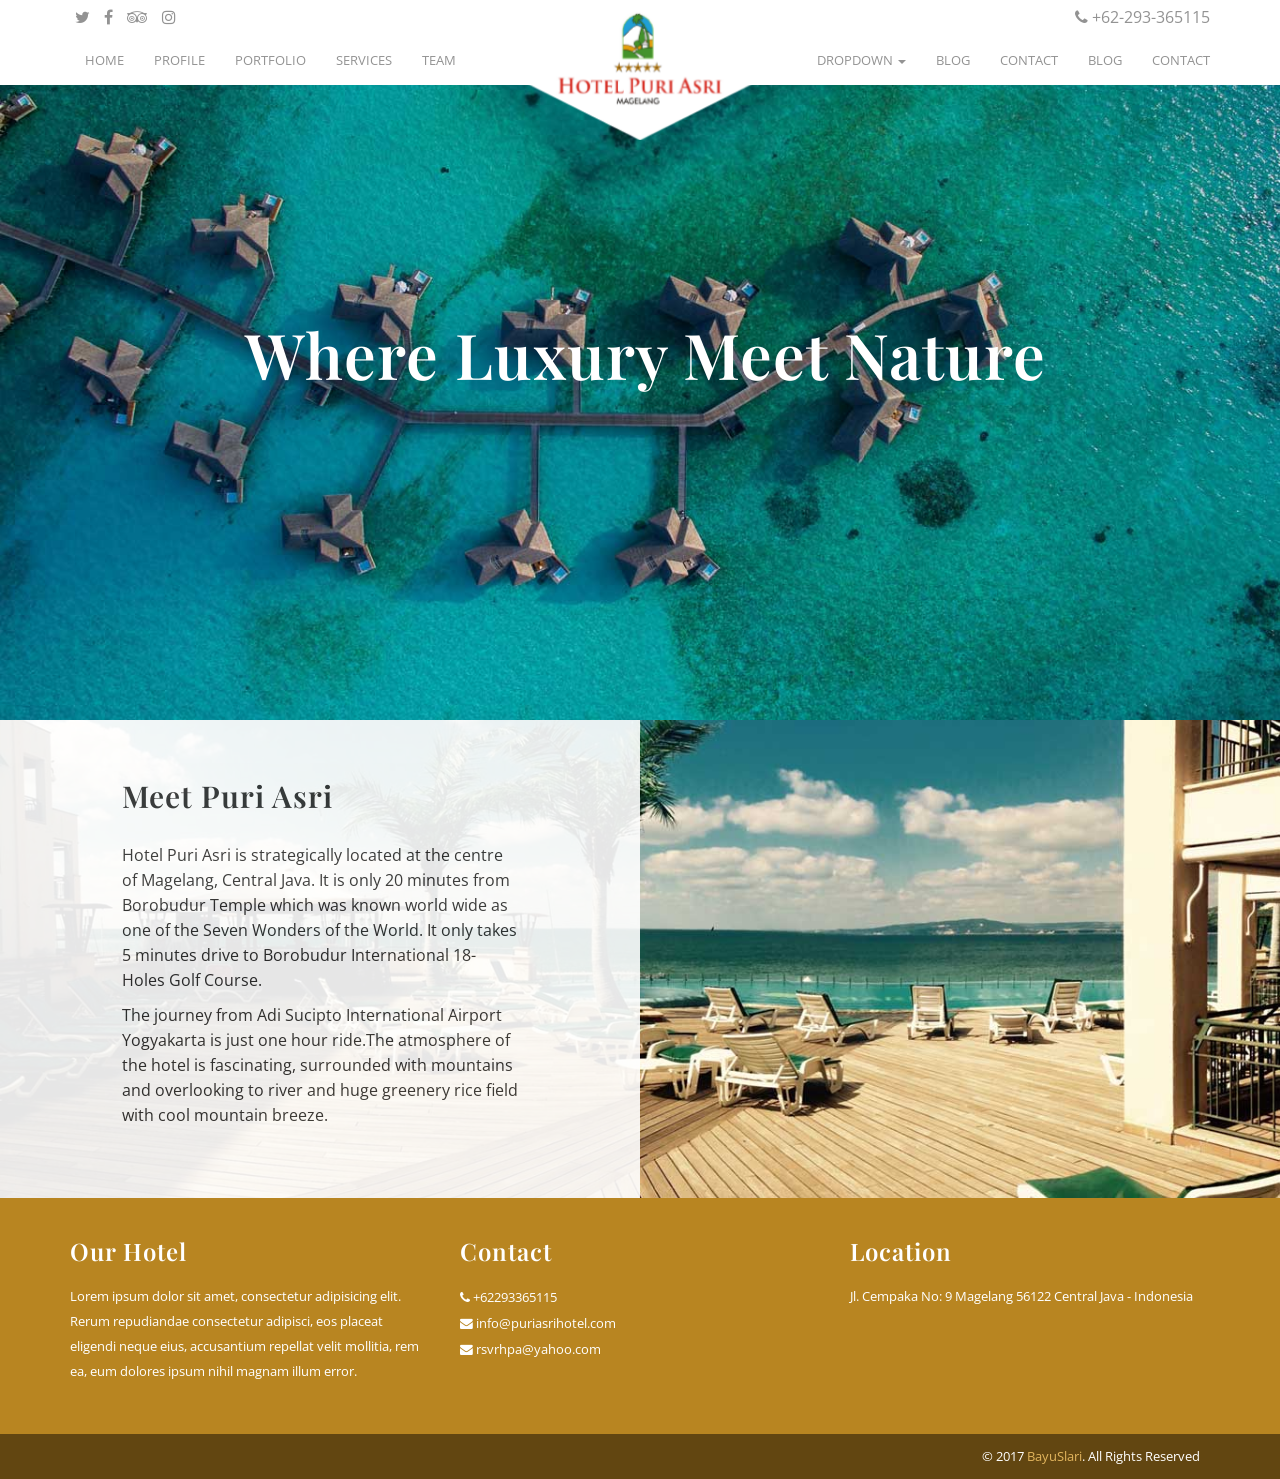
<file: index.html>
<!DOCTYPE html>
<html>

<head>
    <title>Slari Boilerplate</title>
    <meta name="description" content="">
    <meta name="keywords" content="">
    <meta charset="utf-8">
    <meta name="author" content="">
    <!--[if IE]><meta http-equiv='X-UA-Compatible' content='IE=edge,chrome=1'><![endif]-->
    <meta name="viewport" content="width=device-width, initial-scale=1, user-scalable=0">
    <!-- Favicon -->
    <link rel="shortcut icon" type="image/png" href="favicon.png">
    <!-- Vendor CSS -->
    <link rel="stylesheet" type="text/css" href="./css/vendor/bootstrap.min.css">
    <link rel="stylesheet" type="text/css" href="./css/vendor/animate.css">
    <link rel='stylesheet' type="text/css" href='./css/font-awesome.min.css'>
    <link rel='stylesheet' type="text/css" href='./css/vendor/owl.carousel.min.css'>
    <!-- Custom CSS -->
    <link rel="stylesheet" type="text/css" href="./css/custom.css">
    <!-- Fonts -->
    <link href="https://fonts.googleapis.com/css?family=Open+Sans:300,400|Playfair+Display:400,400i,700,700i,900" rel="stylesheet">
</head>

<body>
    <div id="header">
        <section id="section-header-top">
            <div class="container">
                <div id="header-top">
                    <div class="row">
                        <div class="col-md-6 text-left">
                            <ul class="list-inline socmed m0">
                                <li>
                                    <a href="#" class="social-link">
                                        <i class="fa fa-twitter" aria-hidden="true"></i>
                                    </a>
                                </li>
                                <li>
                                    <a href="#" class="social-link">
                                        <i class="fa fa-facebook" aria-hidden="true"></i>
                                    </a>
                                </li>
                                <li>
                                    <a href="#" class="social-link">
                                        <i class="fa fa-tripadvisor" aria-hidden="true"></i>
                                    </a>
                                </li>
                                <li>
                                    <a href="#" class="social-link">
                                        <i class="fa fa-instagram" aria-hidden="true"></i>
                                    </a>
                                </li>
                            </ul>
                        </div>
                        <div class="col-md-6 text-right">
                            <a href="tel:+62293365115">
                                <i class="fa fa-phone"></i> +62-﻿293-365115
                            </a>
                        </div>
                    </div>
                </div>
                <!-- /#Section Header Top -->
            </div>
        </section>
        <!-- /#Section Header Top -->
        <section id="section-header-middle">
            <div class="container">
                <div id="header-middle" class="clearfix">
                    <div class="row">
                        <div class="navbar-header">
                            <button type="button" class="navbar-toggle collapsed" data-toggle="collapse" data-target="#navbar" aria-expanded="false" aria-controls="navbar">
                                <span class="sr-only">Toggle navigation</span>
                                <span class="icon-bar top-bar"></span>
                                <span class="icon-bar middle-bar"></span>
                                <span class="icon-bar bottom-bar"></span>
                            </button>
                            <a class="navbar-brand navbar-brand-centered" href="#">
                                <img src="img/logopuriasritri.png" alt="logo-img" class="main-logo">
                            </a>
                            <!-- /Navbar Logo -->
                        </div>
                        <!-- /.Navbar Header -->
                        <div id="navbar" class="navbar-collapse collapse">
                            <ul class="nav navbar-nav">
                                <li><a href="#home">Home</a></li>
                                <li><a href="#profile">Profile</a></li>
                                <li><a href="#portfolio">Portfolio</a></li>
                                <li><a href="#services">Services</a></li>
                                <li><a href="#team">Team</a></li>
                            </ul>
                            <ul class="nav navbar-nav navbar-right">
                                <li class="dropdown">
                                    <a href="#" class="dropdown-toggle" data-toggle="dropdown" role="button" aria-haspopup="true" aria-expanded="false">Dropdown <span class="caret"></span></a>
                                    <ul class="dropdown-menu">
                                        <li><a href="#">Action</a></li>
                                        <li><a href="#">Another action</a></li>
                                        <li><a href="#">Something else here</a></li>
                                        <li role="separator" class="divider"></li>
                                        <li><a href="#">Separated link</a></li>
                                        <li role="separator" class="divider"></li>
                                        <li><a href="#">One more separated link</a></li>
                                    </ul>
                                </li>
                                <li><a href="#blog">Blog</a></li>
                                <li><a href="#contact-info">Contact</a></li>
                                <li><a href="#blog">Blog</a></li>
                                <li><a href="#contact-info">Contact</a></li>
                            </ul>
                        </div>
                        <!-- /Navbar Collapse -->
                    </div>
                </div>
            </div>
        </section>
        <!-- /Section Header Top -->
    </div>
    <!-- /Header -->
    <div id="content">
        <section id="section-home-top">
            <div class="container-fluid">
                <div class="home-top">
                    <div class="row">
                        <!-- Slider -->
                        <div class="slideshow owl-carousel">
                            <div class="item-slider">
                                <img src="img/resort-1.jpg" alt="">
                                <div class="jumbotron vertical-align text-center">
                                    <div class="hero-text container ">
                                        <h1>Where Luxury Meet Nature</h1>
                                    </div>
                                </div>
                            </div>
                            <!-- /Item slider 1 -->
                            <div class="item-slider">
                                <img src="img/resort-2.jpg" alt="">
                                <div class="jumbotron vertical-align text-center">
                                    <div class="hero-text container ">
                                        <h1>We <span>create</span> big impact</h1>
                                        <a class="btn btn-custom btn-lg" href="#" role="button">Learn more</a>
                                    </div>
                                </div>
                            </div>
                            <!-- /Item slider 2 -->
                        </div>
                        <!-- /Slider -->
                    </div>
                </div>
            </div>
        </section>
        <section id="section-home-middle" class="section-bg" style="background-image: url('img/resort-3.jpg');">
            <div class="container-fluid">
                <div class="home-middle block-half">
                    <div class="row">
                        <div class="col-md-6 block-bg pt6 pb6">
                            <div class="row">
                                <div class="col-md-offset-2 col-md-8">
                                    <h2 class="section-title mb3">
                                        Meet Puri Asri
                                    </h2>
                                    <p>Hotel Puri Asri is strategically located at the centre of Magelang, Central Java. It is only 20 minutes from Borobudur Temple which was known world wide as one of the Seven Wonders of the World. It only takes 5 minutes drive to Borobudur International 18-Holes Golf Course.</p>
                                    <p>The journey from Adi Sucipto International Airport Yogyakarta is just one hour ride.The atmosphere of the hotel is fascinating, surrounded with mountains and overlooking to river and huge greenery rice field with cool mountain breeze.</p>
                                </div>
                            </div>
                        </div>
                        <div class="col-md-6">
                        </div>
                    </div>
                </div>
            </div>
        </section>
    </div>
    <!-- /Content -->
    <div id="footer">
        <section id="section-footer-top">
            <div class="container">
                <div class="footer-top">
                    <div class="row">
                        <div class="col-md-4 pt4 pb4">
                            <h3 class="section-title mb2">Our Hotel</h3>
                            <p>Lorem ipsum dolor sit amet, consectetur adipisicing elit. Rerum repudiandae consectetur adipisci, eos placeat eligendi neque eius, accusantium repellat velit mollitia, rem ea, eum dolores ipsum nihil magnam illum error.</p>
                        </div>
                        <div class="col-md-4 pt4 pb4">
                            <h3 class="section-title mb2">Contact</h3>
                            <ul class="footer-contact list-unstyled">
                                <li class="footer-contact-item">
                                    <a href="tel:+62293365115"><i class="fa fa-phone"></i> +62293365115</a>
                                </li>
                                <li class="footer-contact-item">
                                    <a href="mailto:​info@puriasrihotel.com"><i class="fa fa-envelope"></i> ​info@puriasrihotel.com</a>
                                </li>
                                <li class="footer-contact-item">
                                    <a href="mailto:​​rsvrhpa@yahoo.com"><i class="fa fa-envelope"></i> ​​rsvrhpa@yahoo.com</a>
                                </li>

                            </ul>
                        </div>
                        <div class="col-md-4 pt4 pb4">
                            <h3 class="section-title mb2">Location</h3>
                            <p>Jl. Cempaka No: 9 Magelang 56122 Central Java - Indonesia</p>
                        </div>
                    </div>
                </div>
            </div>
        </section>
        <section id="section-footer-middle">
            <div class="container">
                <div class="footer-middle">
                    <div class="row">
                        <div class="col-md-12 text-right">
                            <p class="p1 m0">© 2017 <a href="http://bayuslari.com">BayuSlari</a>. All Rights Reserved</p>
                        </div>
                    </div>
                </div>
            </div>
        </section>
    </div>
    <!-- /Footer -->
    <!-- Vendor Script -->
    <script type="text/javascript" src="js/vendor/jquery.min.js"></script>
    <script type="text/javascript" src="js/vendor/bootstrap.min.js"></script>
    <script type="text/javascript" src="js/vendor/owl.carousel.min.js"></script>
    <!-- Custom Script -->
    <script type="text/javascript" src="js/custom.js"></script>
</body>

</html>
</file>
<file: css/custom.css>
html{font-size:16px}body{font-size:62.5%}body,html{width:100%;height:100%}body{font-family:'Open Sans', sans-serif;font-size:1rem;line-height:25px;overflow-x:hidden;color:#2e2e2e;background-color:#fff;-webkit-font-smoothing:antialiased}img{max-width:100%;height:auto}.clearfix{clear:both}.black-color{color:#e2b55d}.muted-color{color:#939393}.grey-color{color:#e2b55d}.base-color{color:#e2b55d}.white-color{color:#fff}a{cursor:pointer;-webkit-transition:all .3s ease-in-out;-moz-transition:all .3s ease-in-out;-o-transition:all .3s ease-in-out;transition:all .3s ease-in-out;color:#e2b55d;outline:none}a:focus,a:hover{text-decoration:none;color:#e2b55d;outline:none}h1,h2,h3,h4,h5,h6{font-family:'Playfair Display', serif;font-weight:600;margin-top:0;letter-spacing:1px}h4{text-transform:uppercase}h5{font-size:1rem}p{font-weight:400}.text-bold{font-weight:500}.p0{padding:0 !important}.p1{padding:10px !important}.p2{padding:20px !important}.p3{padding:30px !important}.p4{padding:40px !important}.p5{padding:50px !important}.p6{padding:60px !important}.p7{padding:70px !important}.p8{padding:80px !important}.p9{padding:90px !important}.p10{padding:100px !important}.pt1{padding-top:10px !important}.pt2{padding-top:20px !important}.pt3{padding-top:30px !important}.pt4{padding-top:40px !important}.pt5{padding-top:50px !important}.pt6{padding-top:60px !important}.pt7{padding-top:70px !important}.pt8{padding-top:80px !important}.pt9{padding-top:90px !important}.pt10{padding-top:100px !important}.pb1{padding-bottom:10px !important}.pb2{padding-bottom:20px !important}.pb3{padding-bottom:30px !important}.pb4{padding-bottom:40px !important}.pb5{padding-bottom:50px !important}.pb6{padding-bottom:60px !important}.pb7{padding-bottom:70px !important}.pb8{padding-bottom:80px !important}.pb9{padding-bottom:90px !important}.pb10{padding-bottom:100px !important}.pl1{padding-left:10px !important}.pl2{padding-left:20px !important}.pl3{padding-left:30px !important}.pl4{padding-left:40px !important}.pl5{padding-left:50px !important}.pl6{padding-left:60px !important}.pl7{padding-left:70px !important}.pl8{padding-left:80px !important}.pl9{padding-left:90px !important}.pl10{padding-left:100px !important}.pr1{padding-right:10px !important}.pr2{padding-right:20px !important}.pr3{padding-right:30px !important}.pr4{padding-right:40px !important}.pr5{padding-right:50px !important}.pr6{padding-right:60px !important}.pr7{padding-right:70px !important}.pr8{padding-right:80px !important}.pr9{padding-right:90px !important}.pr10{padding-right:100px !important}.m0{margin:0 !important}.mt1{margin-top:10px !important}.mt2{margin-top:20px !important}.mt3{margin-top:30px !important}.mt4{margin-top:40px !important}.mt5{margin-top:50px !important}.mt6{margin-top:60px !important}.mt7{margin-top:70px !important}.mt8{margin-top:80px !important}.mt9{margin-top:90px !important}.mt10{margin-top:100px !important}.mb1{margin-bottom:10px !important}.mb2{margin-bottom:20px !important}.mb3{margin-bottom:30px !important}.mb4{margin-bottom:40px !important}.mb5{margin-bottom:50px !important}.mb6{margin-bottom:60px !important}.mb7{margin-bottom:70px !important}.mb8{margin-bottom:80px !important}.mb9{margin-bottom:90px !important}.mb10{margin-bottom:100px !important}.ml1{margin-left:10px !important}.ml2{margin-left:20px !important}.ml3{margin-left:30px !important}.ml4{margin-left:40px !important}.ml5{margin-left:50px !important}.ml6{margin-left:60px !important}.ml7{margin-left:70px !important}.ml8{margin-left:80px !important}.ml9{margin-left:90px !important}.ml10{margin-left:100px !important}.mr1{margin-right:10px !important}.mr2{margin-right:20px !important}.mr3{margin-right:30px !important}.mr4{margin-right:40px !important}.mr5{margin-right:50px !important}.mr6{margin-right:60px !important}.mr7{margin-right:70px !important}.mr8{margin-right:80px !important}.mr9{margin-right:90px !important}.mr10{margin-right:100px !important}#header{position:fixed;z-index:100;top:0;left:0;width:100%}#section-header-top{transition:height .2s ease-in-out;border-bottom:none;background-color:#fff}.sticky-header-on #section-header-top{overflow:hidden;height:0}@media (min-width: 992px){#section-header-top{height:35px;min-height:auto}}@media screen and (min-width: 768px){.navbar-brand-centered{position:fixed;top:0;left:50%;display:block;height:auto;margin-left:-140px;padding:0;text-align:center}.navbar>.container .navbar-brand-centered,.navbar>.container-fluid .navbar-brand-centered{margin-left:-80px}.sticky-header-on .navbar-brand{top:-35px;transform:scale(0.6)}.navbar-brand{transition:all .2s ease-in-out}.navbar-brand img{width:280px}.navbar-nav>li>a{font-size:0.8rem;text-transform:uppercase;color:#939393}}#header-top{padding-top:5px;padding-bottom:5px}#header-top a{color:#939393}#section-header-middle{background:#fff}.vertical-align{position:absolute;top:50%;transform:translateY(-50%)}.jumbotron{color:#fff;background-color:transparent}:focus{outline:none}.btn.btn-custom{font-family:'Raleway', sans-serif;font-weight:700;margin-right:5px;padding:8px 20px;transition:all .3s ease-in-out;vertical-align:top;letter-spacing:1px;text-transform:uppercase;color:#fff;border-radius:3px;background-color:#e2b55d}.btn.btn-custom:hover{background-color:#dda73f}.btn.btn-custom.btn-wire{color:#e2b55d;border:1px solid #e2b55d;background-color:transparent}.btn.btn-custom.btn-wire:hover{color:#fff;background-color:#e2b55d}.btn.btn-custom>i{padding-right:2px}@media (max-width: 767px){.btn.btn-custom.btn-lg{font-size:1rem;line-height:1.4;padding:6px 12px}}.btn.btn-custom.btn-circle{line-height:46px;width:48px;height:48px;padding:0;border-radius:50%;box-shadow:none}.btn.btn-custom.btn-circle.btn-lg{line-height:52px;width:54px;height:54px}.btn.btn-custom.btn-circle.btn-sm{line-height:38px;width:40px;height:40px}.owl-buttons{position:static}.owl-prev,.owl-next{font-size:1rem;line-height:105px;position:absolute;z-index:6;top:50%;display:block;width:105px;height:105px;margin-top:-35px;-webkit-transition:all 0.27s cubic-bezier(0, 0, 0.58, 1);-moz-transition:all 0.27s cubic-bezier(0, 0, 0.58, 1);transition:all 0.27s cubic-bezier(0, 0, 0.58, 1);text-align:center;opacity:0;color:#111}.owl-prev{left:-50px}.owl-next{right:-50px}.owl-prev:before,.owl-next:before{position:absolute;top:17px;left:0;display:block;width:66%;height:66%;content:'';-webkit-transition:all 0.27s cubic-bezier(0, 0, 0.58, 1);-moz-transition:all 0.27s cubic-bezier(0, 0, 0.58, 1);transition:all 0.27s cubic-bezier(0, 0, 0.58, 1);-webkit-transform:rotate(45deg);-moz-transform:rotate(45deg);-ms-transform:rotate(45deg);transform:rotate(45deg);-webkit-border-radius:2px;-moz-border-radius:2px;border-radius:2px;background:#fff;-webkit-box-shadow:1px 1px 0 rgba(0,0,0,0.1);-moz-box-shadow:1px 1px 0 rgba(0,0,0,0.1);box-shadow:1px 1px 0 rgba(0,0,0,0.1)}.owl-next:before{right:0;left:auto}.owl-prev .fa,.owl-next .fa{position:relative}.owl-prev:hover,.owl-next:hover{-webkit-transition:0 none !important;-moz-transition:0 none !important;transition:0 none !important}.owl-prev:hover:before,.owl-next:hover:before{opacity:.87}.owl-prev:active:before,.owl-next:active:before{opacity:.6}.owl-carousel:hover .owl-prev{left:-35px;opacity:1}.owl-carousel:hover .owl-next{right:-35px;opacity:1}.section-bg{background-repeat:no-repeat;background-position:center center;background-size:cover}.block-bg{opacity:.9;background-color:#fff}#footer p{font-size:0.8rem}#section-footer-top{color:#fff;background-color:#b88521}#section-footer-middle{color:#fff;background-color:#624611}.footer-contact-item a{color:#fff;font-size:0.8rem}
</file>
